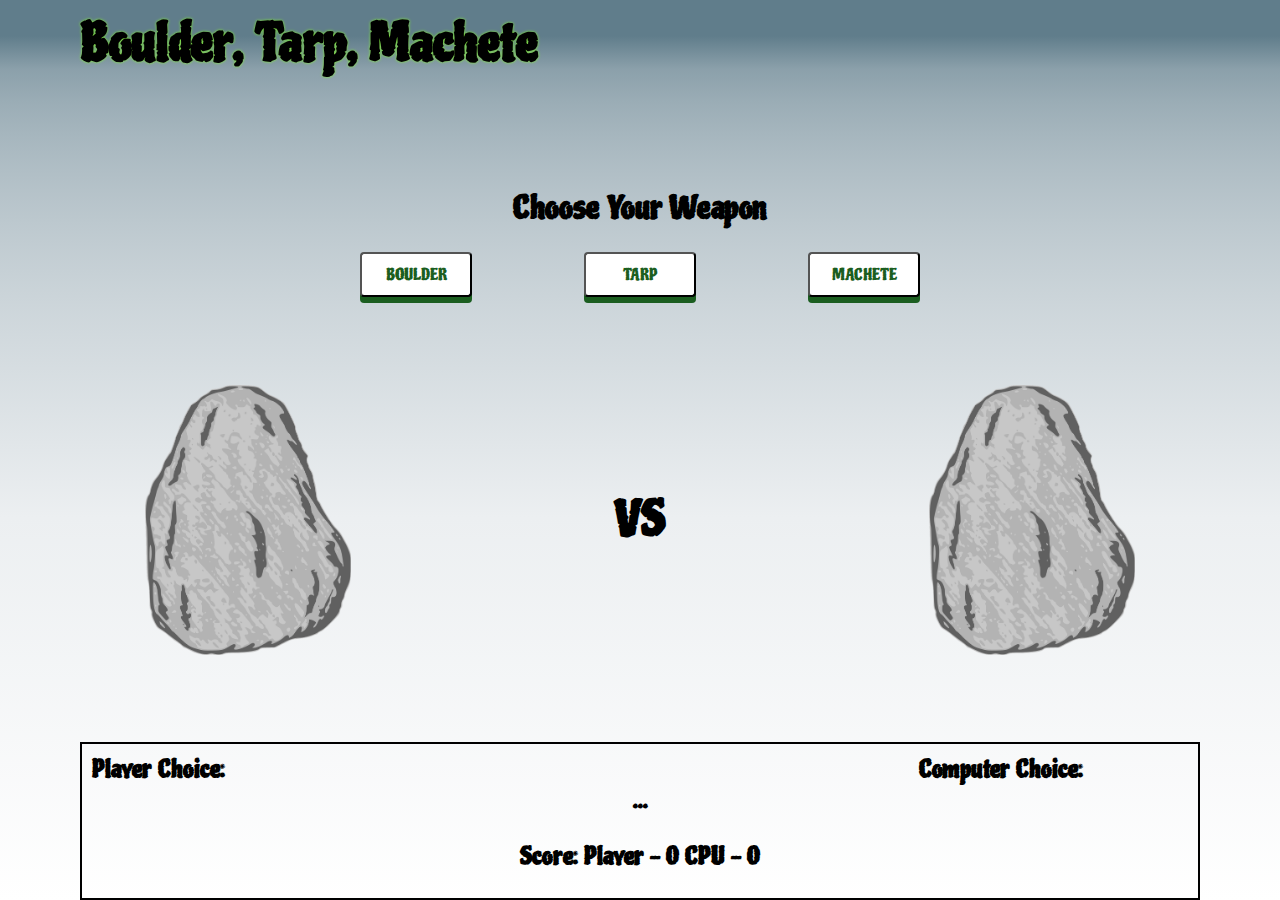
<file: index.html>
<!DOCTYPE html>
<html lang="en">
  <head>
    <meta charset="utf-8"/>
    <title>Boulder, Tarp, Machete</title>
    <link rel="stylesheet" href="styles.css">
    <link rel="stylesheet" href="https://fonts.googleapis.com/css2?family=Piedra&display=swap">
  </head>
  <body>
    <section class="page">
      <header>
        <h1>Boulder, Tarp, Machete</h1>
      </header>

      <div>
        <div class="prompt">
          <h2>Choose Your Weapon</h2>
        </div>
        <div class="choice">
          <button class="rock">BOULDER
          </button>
          <button class="paper">TARP
          </button>
          <button class="scissors">MACHETE
          </button>
        </div>
      </div>

      <div class="round">
        <div class="player-image">
          <img class="player-choice" src="./images/Boulder.png" height="100%">
        </div>
        <div class="vs">
          <h3>VS</h3>
        </div>
        <div class="computer-image">
          <img class="computer-choice" src="./images/Boulder.png" height="100%">
        </div>
      </div>

      <div class="game-stats">
        <div class="players">
          <div class="person">
            <h2>Player Choice:</h2>
          </div>
          <div class="computer">
            <h2>Computer Choice:</h2>
          </div>
        </div>
        <div class="winner">
          <h2>...</h2>
        </div>
        <div class="score">
          <h2>Score: Player - 0 CPU - 0</h2>
        </div>
      </div>

    </section>
    <script src="main.js" type="text/javascript"></script>
  </body>
</html>
</file>
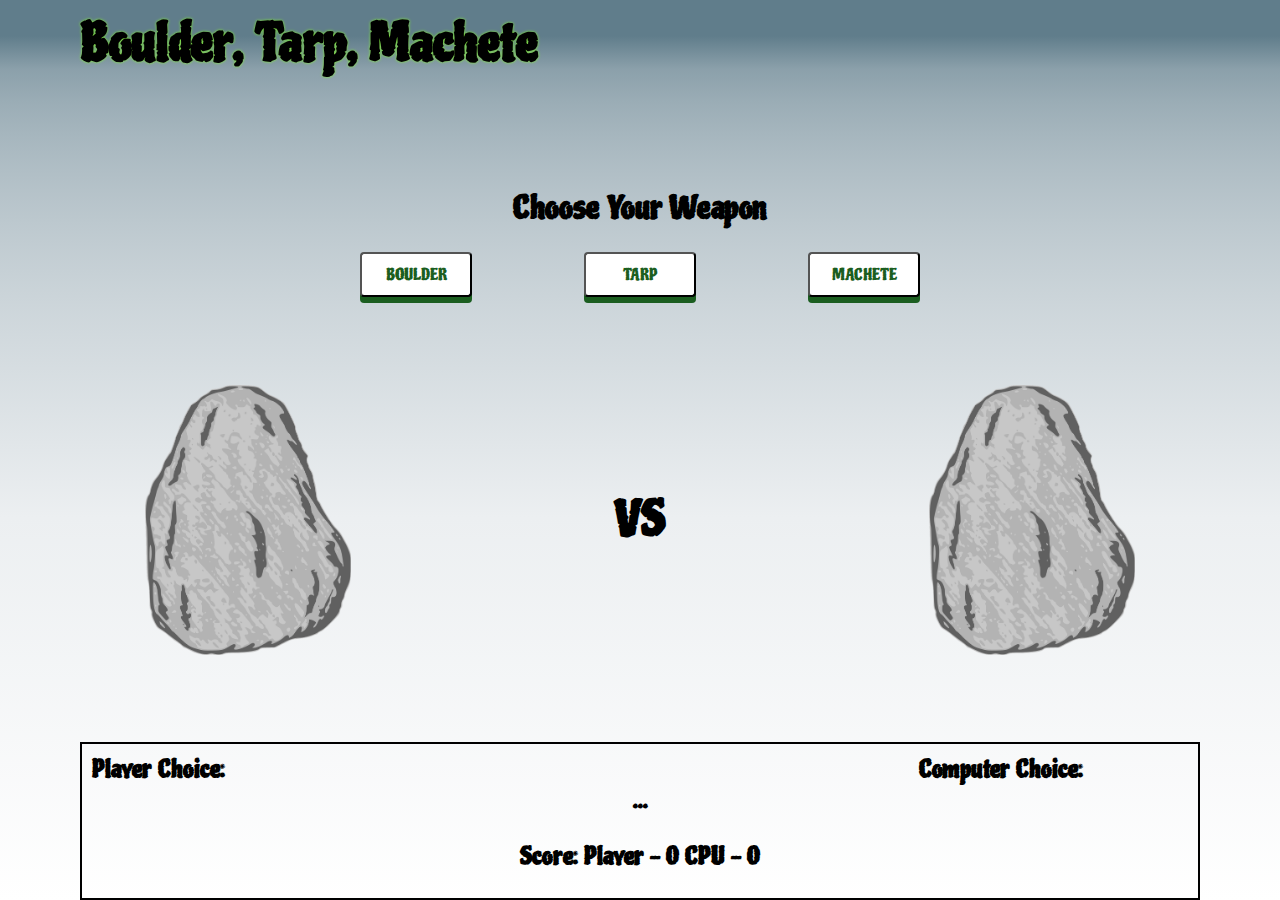
<file: rock-paper-scissors-updated.html>
<!DOCTYPE html>
<html lang="en">
  <head>
    <meta charset="utf-8"/>
    <title>Boulder, Tarp, Machete</title>
    <link rel="stylesheet" href="styles.css">
    <link rel="stylesheet" href="https://fonts.googleapis.com/css2?family=Piedra&display=swap">
  </head>
  <body>
    <section class="page">
      <header>
        <h1>Boulder, Tarp, Machete</h1>
      </header>

      <div>
        <div class="prompt">
          <h2>Choose Your Weapon</h2>
        </div>
        <div class="choice">
          <button class="rock">BOULDER
          </button>
          <button class="paper">TARP
          </button>
          <button class="scissors">MACHETE
          </button>
        </div>
      </div>

      <div class="round">
        <div class="player-image">
          <img class="player-choice" src="images/Boulder.png" height="100%">
        </div>
        <div class="vs">
          <h3>VS</h3>
        </div>
        <div class="computer-image">
          <img class="computer-choice" src="images/Boulder.png" height="100%">
        </div>
      </div>

      <div class="game-stats">
        <div class="players">
          <div class="person">
            <h2>Player Choice:</h2>
          </div>
          <div class="computer">
            <h2>Computer Choice:</h2>
          </div>
        </div>
        <div class="winner">
          <h2>...</h2>
        </div>
        <div class="score">
          <h2>Score: Player - 0 CPU - 0</h2>
        </div>
      </div>

    </section>
    <script src="main.js" type="text/javascript"></script>
  </body>
</html>
</file>
<file: styles.css>
* {
  margin: 0;
  padding: 0;
  box-sizing: border-box;
}

html {
  font-size: 100%;
  font-family: 'Piedra', cursive;
}

body {
  background: linear-gradient(#607D8B 4%, 15%, #ECEFF1, #FFFFFF);
}

.page {
  width: 90%;
  height: 100vh;
  margin: 0 auto;
  display: flex;
  flex-direction: column;
  justify-content: space-between;
  padding: 0 1rem;
}

header {
  display: flex;
  justify-content: flex-start;
  margin-top: 10px;
  text-shadow: 0 0 3px #83f52c;
}

h1 {
  font-family: 'Piedra', cursive;
  font-size: 3.2rem;
}

h3 {
  font-family: 'Piedra', cursive;
  font-size: 3rem;
}

.prompt {
  text-align: center;
  font-size: 1.3rem;
  margin: 1.5rem 0;
}

.choice {
  display: flex;
  justify-content: space-between;
  width: 50%;
  margin: 0 auto;
}

.rock,
.paper,
.scissors {
  width: 20%;
  padding: 10px;
  text-decoration: none;
  font-size: 1rem;
  border-radius: 4px;
  background-color: white;
  color: #1B5E20;
  font-family: 'Piedra', cursive;
  box-shadow: 0 6px;
  cursor: pointer;
}

.rock:hover,
.paper:hover,
.scissors:hover {
  background-color: #81C784;
  color: white;
  transition-duration: 0.4s;
  box-shadow: 0 6px 0 #1B5E20;
}

.choice button:active {
  cursor: pointer;
  background-color: #43A047;
  color: white;
  box-shadow: 0 2px 0 #1B5E20;
}

.choice button:focus {
  outline: none;
}

.round {
  display: flex;
  justify-content: space-between;
  height: 30vh;
  width: 100%;
  flex-wrap: nowrap;
}

.player-image,
.computer-image,
.vs {
  text-align: center;
  width: 30%;
}

.vs {
  display: flex;
  align-items: center;
  justify-content: center;
}

img {
  max-height: 100%;
  max-width: 100%;
}

.game-stats {
  border: 2px solid black;
}

.players {
  display: flex;
  justify-content: space-between;
}

.person,
.computer {
  width: 25%;
  text-align: left;
}

.person {
  padding-left: 10px;
  padding-top: 10px;
}

.computer {
  padding-top: 10px;
}

.winner {
  text-align: center;
  height: 3.5rem;
}

.score {
  text-align: center;
  margin-bottom: 10px;
  padding-bottom: 1rem;
}
</file>
